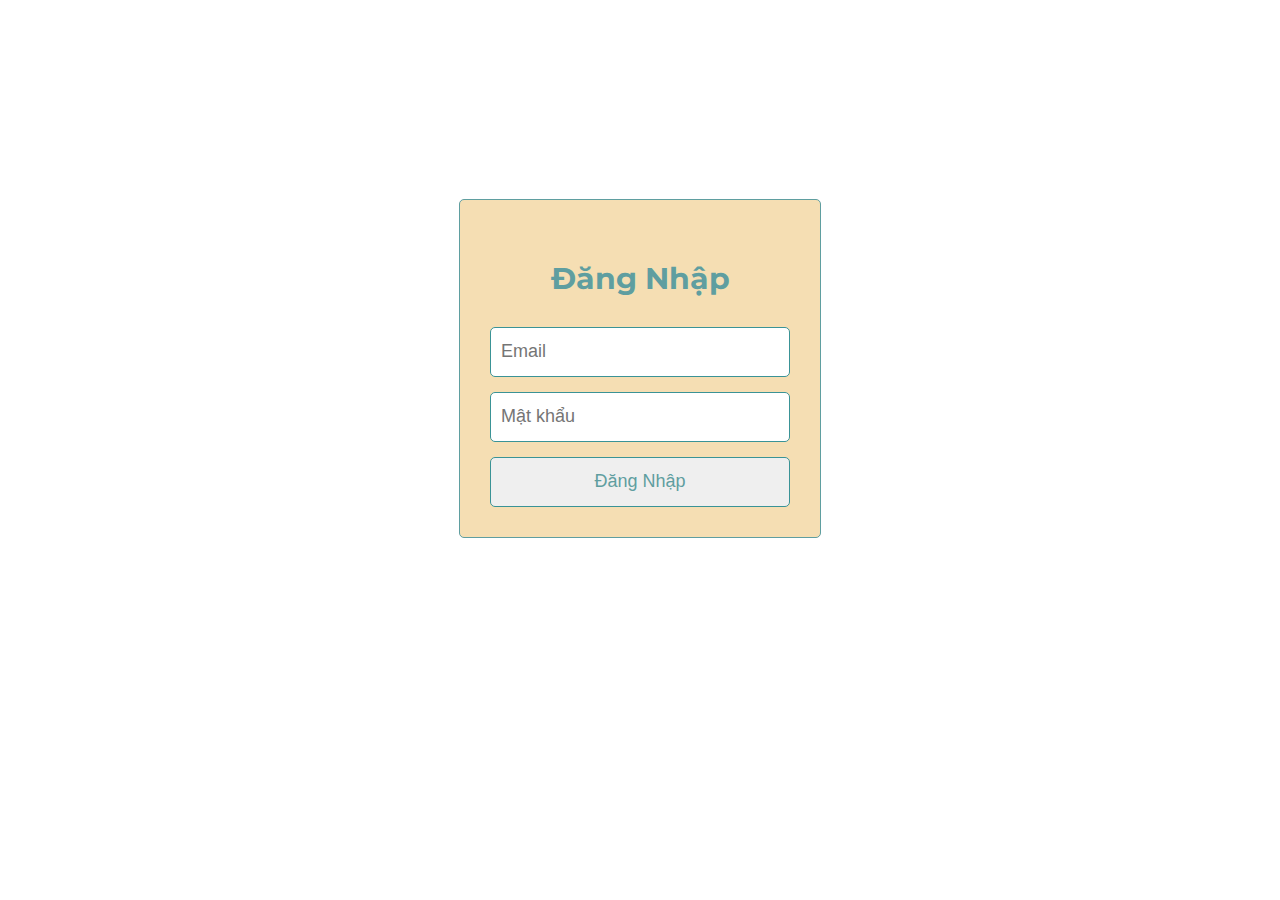
<file: hehe.html>
<!DOCTYPE html>
<html lang="en">

<head>
    <meta charset="UTF-8">
    <meta name="viewport" content="width=device-width, initial-scale=1.0">
    <title>phơm đăng nhập</title>
    <link rel="stylesheet" href="hehe.css">
</head>

<body>

    </style>
    <div id="vong_ngoai">
        <form action="">
            <h3>Đăng Nhập</h3>
            <div class="dienthongtin">
                <input type="text" name="email" placeholder="Email" required>
            </div>
            <div class="dienthongtin">
                <input type="password" name="password" placeholder="Mật khẩu" required>
            </div>
            <input type="button" value="Đăng Nhập" class="nut_bam" onclick="vetrangchinh()">
        </form>
    </div>
    <script>
        function vetrangchinh() {
            window.location.href = 'index.html';
        }</script>
</body>

</html>
</file>
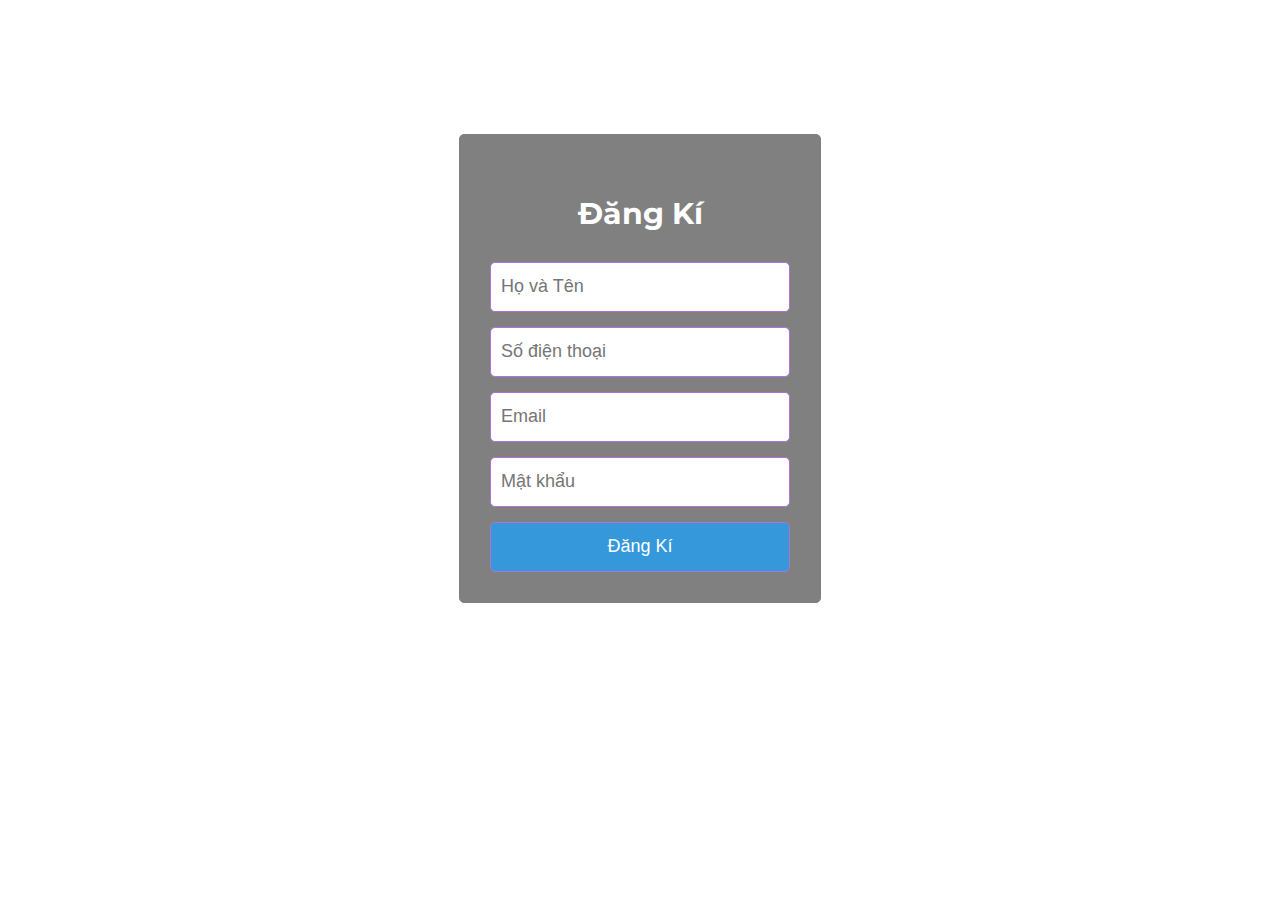
<file: huhu.html>
<!DOCTYPE html>
<html lang="en">

<head>
    <meta charset="UTF-8">
    <meta name="viewport" content="width=device-width, initial-scale=1.0">
    <title>phơm đăng kí</title>
    <link rel="stylesheet" href="huhu.css">
</head>

<body>

    </style>
    <div id="vong_ngoai">
        <form action="">
            <h3>Đăng Kí</h3>
            <div class="dienthongtin">
                <input type="text" name="name" placeholder="Họ và Tên" required>
            </div>
            <div class="dienthongtin">
                <input type="text" name="number" placeholder="Số điện thoại" required>
            </div>
            <div class="dienthongtin">
                <input type="text" name="email" placeholder="Email" required>
            </div>
            <div class="dienthongtin">
                <input type="password" name="password" placeholder="Mật khẩu" required>
            </div>
            <input type="button" value="Đăng Kí" class="nut_bam" onclick="vetrangchinh()">
        </form>
    </div>
    <script>
        function vetrangchinh() {
            window.location.href = 'hehe.html';
        }</script>
</body>

</html>
</file>
<file: hehe.css>
@import url('https://fonts.googleapis.com/css2?family=Montserrat:ital,wght@300,400;500&display=swap');
*{
    box-sizing: border-box;
}
body{
    font-family: "Montserrat", sans-serif;
    font-size: 18px;
    background: url(https://www.irun.ca/wp-content/uploads/2021/05/wp4020906-sneakers-wallpapers.jpeg) no-repeat;
    color: cadetblue;
}
form{
    border: 1px solid cadetblue;
    border-radius: 5px;
    padding: 30px;
    background-color: wheat;
}
#vong_ngoai{
    display: flex;
    justify-content: center;
    align-items: center;
    min-height: 80vh; 
}
/* 80% độ công màn hình */
h3{
    text-align: center;
    font-size: 30px;
    font-weight: 2000;
}
input{
    height: 50px;
    width: 300px;
    outline: none;
    border: 1px solid rgb(58, 147, 150);
    padding: 10px;
    border-radius: 5px;
    font-size: inherit;
}
.dienthongtin{
    margin-bottom: 15px;
    position: relative;
}
.nut_bam{
    color: cadetblue;
    display: flex;
    justify-content: center;
    text-align: center;
}

.nut_bam:hover {
    background-color: #f1dfdc;
}
</file>
<file: huhu.css>
@import url('https://fonts.googleapis.com/css2?family=Montserrat:ital,wght@300,400;500&display=swap');
*{
    box-sizing: border-box;
}
body{
    font-family: "Montserrat", sans-serif;
    font-size: 18px;
    background: url(https://wallpaper.dog/large/11000087.jpg) no-repeat ;
    color: white;
}
form{
    border: 1px solid grey;
    border-radius: 5px;
    padding: 30px;
    background-color: grey;
}
#vong_ngoai{
    display: flex;
    justify-content: center;
    align-items: center;
    min-height: 80vh; 
}
h3{
    text-align: center;
    font-size: 30px;
    font-weight: 2000;
}
input{
    height: 50px;
    width: 300px;
    outline: none;
    border: 1px solid rgb(181, 114, 214);
    padding: 10px;
    border-radius: 5px;
    font-size: inherit;
}
.dienthongtin{
    margin-bottom: 15px;
    position: relative;
}
.nut_bam{
    color: grey;
    display: flex;
    justify-content: center;
    text-align: center;
}
.nut_bam:hover {
    background-color: #e74c3c;
}
.nut_bam{
    background-color: #3498db;
    color: #ffffff;
    cursor: pointer;
    transition: background-color 0.3 ease;
}
</file>
